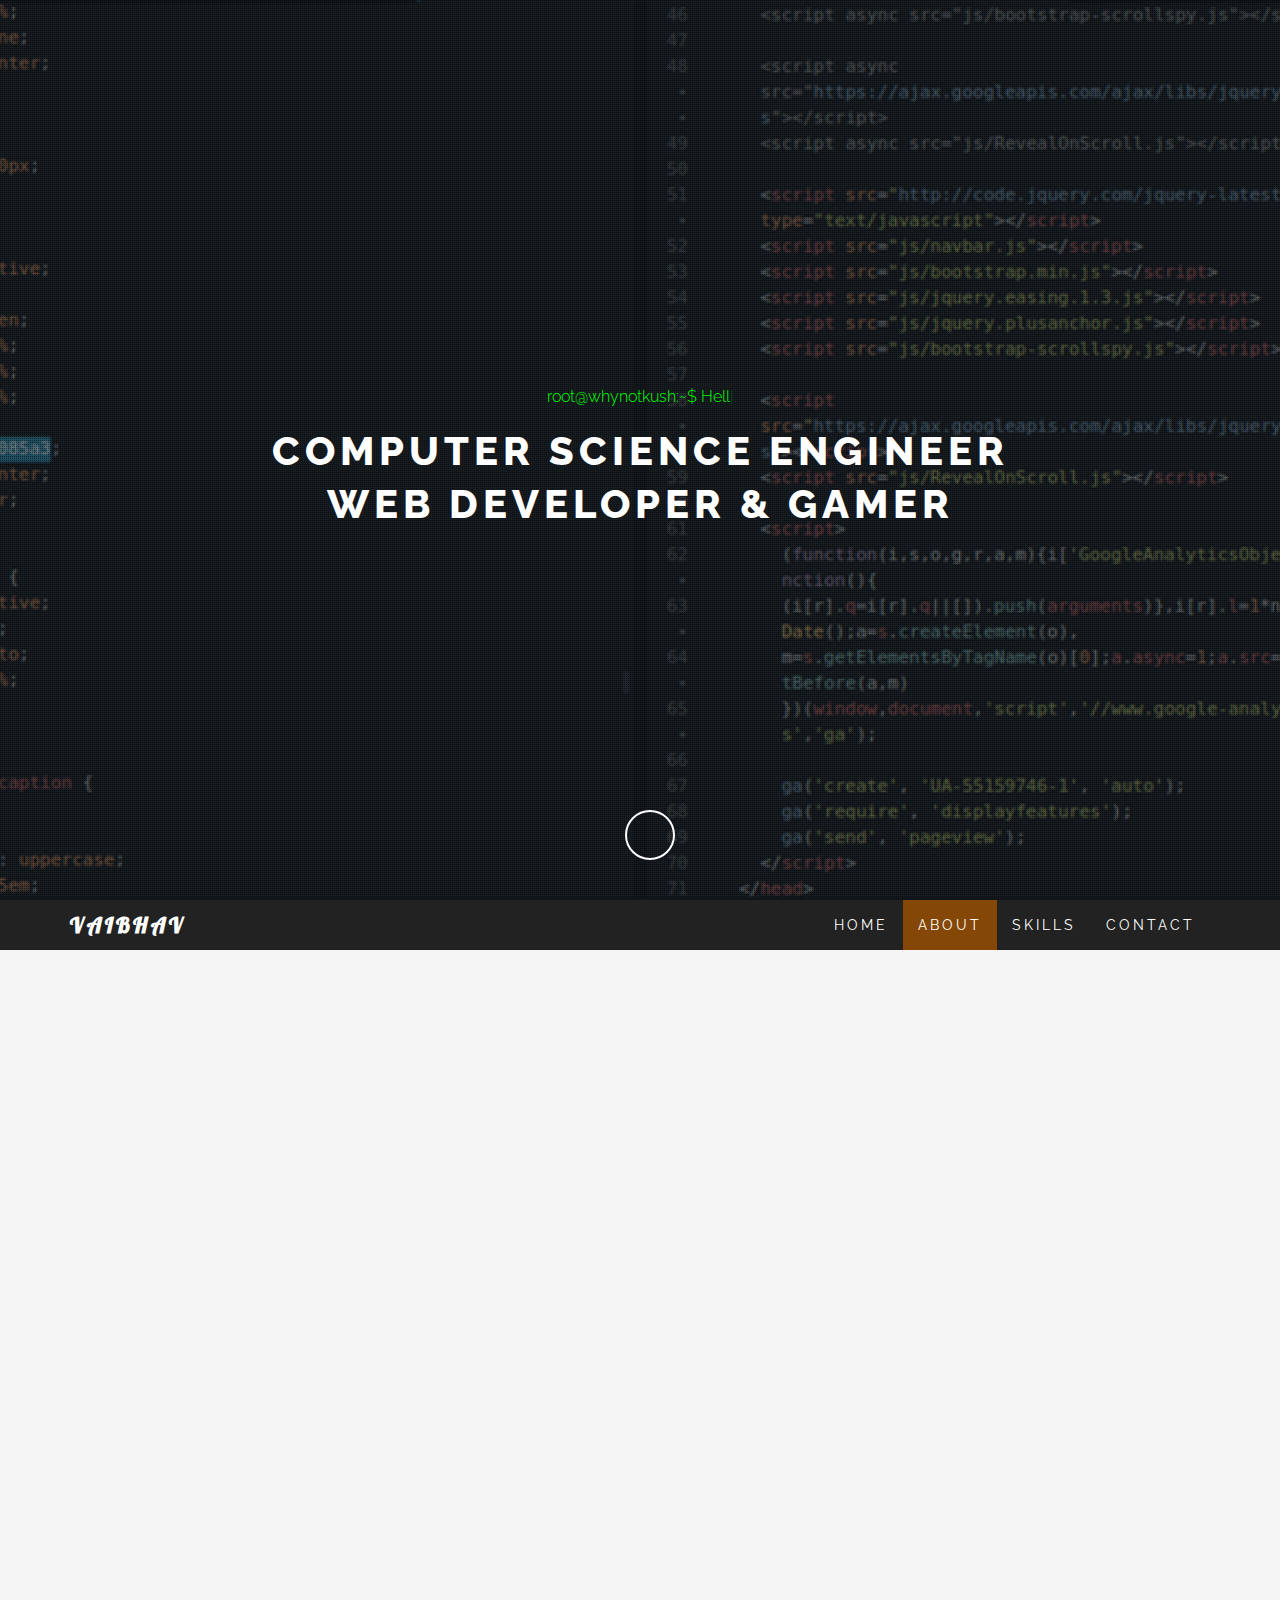
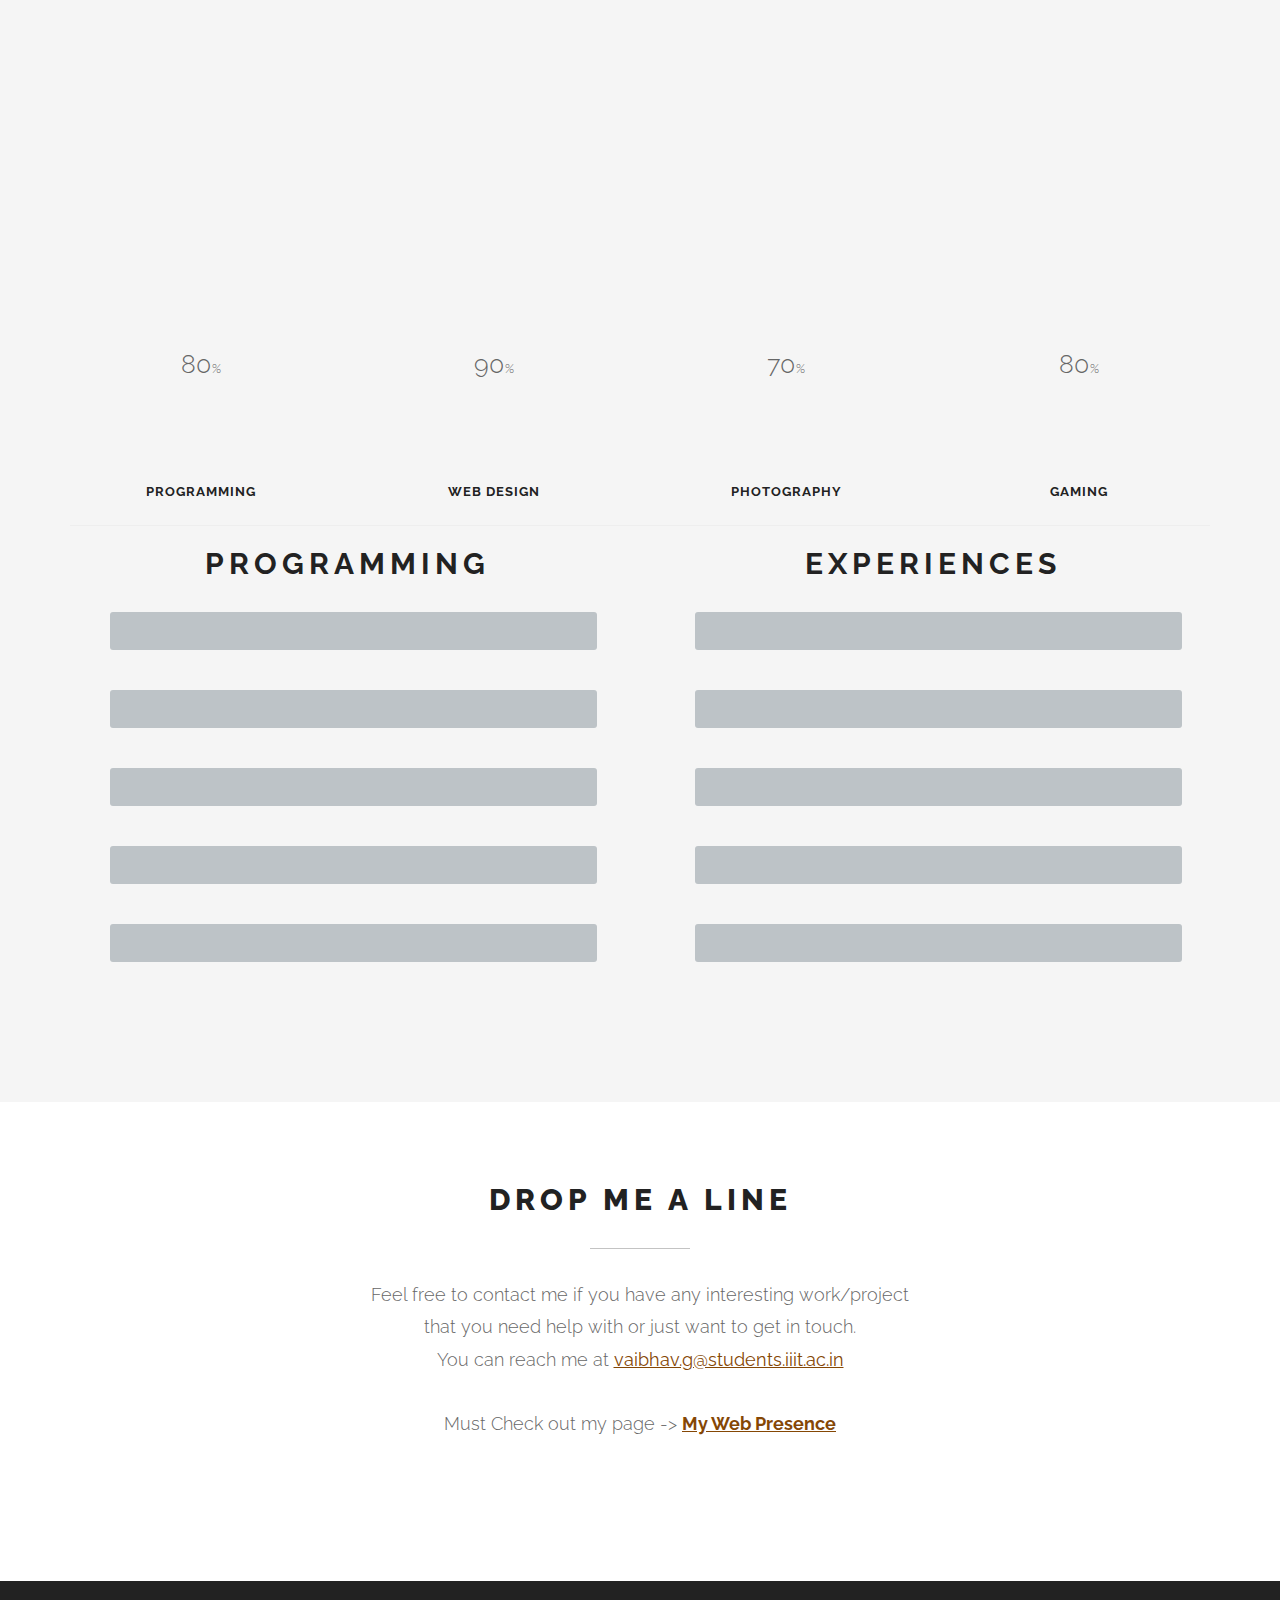
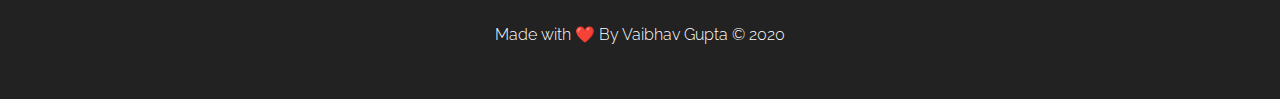
<file: index.html>
<!DOCTYPE html>
<html lang="en">

<head>
	<meta charset="UTF-8">
	<meta name="viewport" content="width=device-width, initial-scale=1.0">

	<title>Vaibhav Gupta</title>

	<!-- CSS -->
	<link href="assets/bootstrap/css/bootstrap.min.css" rel="stylesheet" media="screen">
	<link href="assets/css/style.css" rel="stylesheet" media="screen">


</head>

<body>

	<div id="preloader">
		<div id="status"></div>
	</div>

	<!-- Home start -->
	<section id="home" class="pfblock-image screen-height">
		<div class="home-overlay"></div>
		<div class="intro">
			<div class="console start">
				<span>root@whynotkush:~$  </span><span id="caption"></span><span id="cursor">|</span>
			</div>
			<h1><span class="wow bounceInDown" data-wow-delay="5s">Computer Science</span> <span class="wow bounceInDown" data-wow-delay="5.75s"> Engineer</span></h1>
			<h1><span class="wow bounceInDown" data-wow-delay="6.5s">Web Developer & Gamer</span> <span class="wow bounceInDown" data-wow-delay="7.25s"></span></h1>
		</div>

		<a href="#about">
			<div class="wow scroll-down bounceInUp" data-wow-delay="7.25s" data-wow-duration="1s">
				<span>
		              <i class="fa fa-angle-double-down fa-2x"></i>
		          </span>
			</div>

		</a>

	</section>
	<!-- Home end -->

	<!-- Navigation start -->
	<header class="header">

		<nav class="navbar navbar-custom">

			<div class="container">

				<div class="navbar-header">
					<button type="button" class="navbar-toggle" data-toggle="collapse" data-target="#custom-collapse">
						<span class="sr-only">Toggle navigation</span>
						<span class="icon-bar"></span>
						<span class="icon-bar"></span>
						<span class="icon-bar"></span>
					</button>
					<a class="navbar-brand" href="index.html">Vaibhav</a>
				</div>

				<div class="collapse navbar-collapse" id="custom-collapse">
					<ul class="nav navbar-nav navbar-right">
						<li><a href="#home">Home</a></li>
						<li><a href="#about">About</a></li>
						<li><a href="#skills">Skills</a></li>
						<li><a href="#contact">Contact</a></li>
					</ul>
				</div>

			</div>

		</nav>

	</header>
	<!-- Navigation end -->

	<!-- about start -->
	<section id="about" class="pfblock pfblock-gray">
		<div class="container">

			<div class="row">
				<div class="col-sm-6 col-sm-offset-3">
					<div class="pfblock-header wow fadeInUp">
						<h2 class="pfblock-title">About Me</h2>
						<div class="pfblock-line"></div>
						<div class="pfblock-subtitle">
							Currently I am doing Masters in Computer Science <br>@ IIIT Hyderabad .
							 <br>
							 Previously, I did Bachelors in Computer Science <br>@ DIT University .
							 <br>   
						</div>
					</div>
				</div>
			</div>

			<div class="row">

				<div class="col-sm-3">
					<div class="iconbox wow rotateInDownLeft">
						<div class="iconbox-icon">
							<span class="icon-rocket"></span>
						</div>
						<div class="iconbox-text">
							<h3 class="iconbox-title">Engineering</h3>
							<div class="iconbox-desc">
								I enjoy building real things. I built a <a href="#about">Sudoku Game</a> for smart people like yourself. I've also designed a not-so-impressive <a href="#about" target="_blank"> Snake Game.</a>
							</div>
						</div>
					</div>
				</div>

				<div class="col-sm-3">
					<div class="iconbox wow rotateInDownLeft">
						<div class="iconbox-icon">
							<span class="icon-grid"></span>
						</div>
						<div class="iconbox-text">
							<h3 class="iconbox-title">Web Design</h3>
							<div class="iconbox-desc">
								Building websites is fun, eh? <br>col-md-3<br> $(document).ready()<br><a href="#skills">$_POST['skill']</a><br>INNER JOIN
							</div>
						</div>
					</div>
				</div>

				<div class="col-sm-3">
					<div class="iconbox wow rotateInDownRight">
						<div class="iconbox-icon">
							<span class="icon-shuffle"></span>
						</div>
						<div class="iconbox-text">
							<h3 class="iconbox-title">Gamer</h3>
							<div class="iconbox-desc">
								I am the top ranked diamond tier player of <a href="#about">Kill me for lying</a>, most exciting video game ever made, and an avid <i class="fa fa-coffee"></i> drinker @ <a href="about" target="_blank">100State</a>
							</div>
						</div>
					</div>
				</div>

				<div class="col-sm-3">
					<div class="iconbox wow rotateInDownRight">
						<div class="iconbox-icon">
							<span class="icon-question"></span>
						</div>
						<div class="iconbox-text">
							<h3 class="iconbox-title">Questions?</h3>
							<div class="iconbox-desc">
								You can find my <a href="#about" target="_blank">résumé</a> and <a href="#skills">skills</a> here. If you are looking for more than that, you can find my <a href="#contact">contact</a> information here.
							</div>
						</div>
					</div>
				</div>

			</div>
		</div>	
	</section>
	<!-- about end -->

	<!-- Skills start -->
	<section class="pfblock pfblock-gray" id="skills">
		<div class="container">
			<div class="row skills">
				<div class="row">
					<div class="col-sm-6 col-sm-offset-3">
						<div class="pfblock-header wow fadeInUp">
							<h2 class="pfblock-title">My Skills</h2>
						</div>
					</div>
				</div>
				<!-- .row -->
				<div class="col-sm-6 col-md-3 text-center">
					<span data-percent="80" class="chart easyPieChart">
          		<span class="percent">80</span>
					</span>
					<h3 class="text-center">Programming</h3>
				</div>
				<div class="col-sm-6 col-md-3 text-center">
					<span data-percent="90" class="chart easyPieChart">
              <span class="percent">90</span>
					</span>
					<h3 class="text-center">Web Design</h3>
				</div>
				<div class="col-sm-6 col-md-3 text-center">
					<span data-percent="70" class="chart easyPieChart">
            	<span class="percent">70</span>
					</span>
					<h3 class="text-center">Photography</h3>
				</div>
				<div class="col-sm-6 col-md-3 text-center">
					<span data-percent="80" class="chart easyPieChart">
          		<span class="percent">80</span>
					</span>
					<h3 class="text-center">Gaming</h3>
				</div>
				<div class="col-xs-12">
					<hr>
				</div>
				<div class="col-md-6 text-center">
					<div class='flipInY'>
						<h2>Programming</h2>
					</div>
					<div class="bars">
						<ul class="skills">
							<li>
								<span class="percent-bar percent-bar-fonts wow fadeInLeft" style="width:85%">C++</span>
							</li>
							<li>
								<span class="percent-bar percent-bar-fonts wow fadeInLeft" data-wow-delay=".3s" style="width:80%">JavaScript </span>
							</li>
							<li>
								<span class="percent-bar percent-bar-fonts wow fadeInLeft" data-wow-delay=".43s" style="width:75%">Python</span>
							</li>
							<li>
								<span class="percent-bar percent-bar-fonts wow fadeInLeft" data-wow-delay=".7s" style="width:70%">PHP</span>
							</li>
							<li>
								<span class="percent-bar percent-bar-fonts wow fadeInLeft" data-wow-delay="1s" style="width:65%">Java</span>
							</li>
						</ul>
					</div>
					<br>
				</div>
				<div class="col-md-6 text-center">
					<div class=' flipInY'>
						<h2>Experiences</h2>
					</div>
					<div class="bars">
						<ul class="skills">
							<li>
								<span class="percent-bar percent-bar-fonts wow fadeInLeft" style="width:85%">Amazon Web Services</span>
							</li>
							<li>
								<span class="percent-bar percent-bar-fonts wow fadeInLeft" data-wow-delay=".3s" style="width:70%">DevOps</span>
							</li>
							<li>
								<span class="percent-bar percent-bar-fonts wow fadeInLeft" data-wow-delay=".6s" style="width:70%">Relational Databases</span>
							</li>
							<li>
								<span class="percent-bar percent-bar-fonts wow fadeInLeft" data-wow-delay=".9s" style="width:55%">Asahi India Ltd Intern</span>
							</li>
							<li>
								<span class="percent-bar percent-bar-fonts wow fadeInLeft" data-wow-delay="1.2s" style="width:50%">Raspberry Pi</span>
							</li>
						</ul>
					</div>
					<br>
				</div>
			</div>
			<!--End row -->

		</div>

	</section>
	<!-- Skills end -->

	<!-- Contact start -->
	<section id="contact" class="pfblock">
		<div class="container">
			<div class="row">

				<div class="col-sm-6 col-sm-offset-3">

					<div class="pfblock-header">
						<h2 class="pfblock-title">Drop me a line</h2>
						<div class="pfblock-line"></div>
						<div class="pfblock-subtitle">
							Feel free to contact me if you have any interesting work/project that you need help with or just want to get in touch.<br>
							You can reach me at <a href="mailto:vaibhav.g@students.iiit.ac.in" target="_top">vaibhav.g@students.iiit.ac.in</a>
							<br><br>
							 Must Check out my page -> <a href="WebPresence.html"> <b>My Web Presence</b> </a>
						</div>
					</div>

				</div>

			</div>
	
		</div>
	</section>
	<!-- Contact end -->

	<!-- Footer start -->
	<footer id="footer">
		<div class="container">
			<div class="row">

				<div class="col-sm-12">
					<p>
						Made with &#10084;&#65039; By Vaibhav Gupta © 2020
					</p>
				</div>

			</div>
		</div>
	</footer>
	<!-- Footer end -->

	<!--Bootstrap Javascript files -->
	<script src="assets/bootstrap/js/jquery-1.11.1.min.js"></script>
	<script src="assets/bootstrap/js/bootstrap.min.js"></script>
	<!-- Javascript -->
	<script src="assets/js/jquery.parallax-1.1.3.js"></script> 
	<script src="assets/js/jquery.sticky.js"></script>
	<script src="assets/js/wow.min.js"></script>
	<script src="assets/js/jquery.easypiechart.js"></script>
	<script src="assets/js/waypoints.min.js"></script>
	<script src="assets/js/custom.js"></script>  
	<script src="assets/js/typing.js"></script>

</body>

</html>
</file>
<file: assets/css/style.css>
@import url(http://fonts.googleapis.com/css?family=Raleway:400,300,500,700,800);
@import url(http://fonts.googleapis.com/css?family=Lobster);

/*!
 * Clean v2.0.0
 * Homepage: http://scripteden.com
 * Copyright 2015 Script Eden
 * Licensed under MIT
*/

body {
	font: 300 16px/1.8 'Raleway', sans-serif;
	color: #666;
	overflow-x: hidden;
}

img {
	max-width: 100%;
	height: auto;
}

a {
	color: #854705;
	text-decoration: underline;
	font-weight: 400;
}

a:hover {
	text-decoration: none;
	color: #999;
}

/* ---------------------------------------------- /*
 * Transition elsements
/* ---------------------------------------------- */


.navbar a,
.form-control {
	-webkit-transition: all 0.4s ease-in-out 0s;
	   -moz-transition: all 0.4s ease-in-out 0s;
		-ms-transition: all 0.4s ease-in-out 0s;
		 -o-transition: all 0.4s ease-in-out 0s;
			transition: all 0.4s ease-in-out 0s;
}

a,
.btn {
	-webkit-transition: all 0.125s ease-in-out 0s;
	   -moz-transition: all 0.125s ease-in-out 0s;
		-ms-transition: all 0.125s ease-in-out 0s;
		 -o-transition: all 0.125s ease-in-out 0s;
			transition: all 0.125s ease-in-out 0s;
}

/* ---------------------------------------------- /*
 * Reset box-shadow
/* ---------------------------------------------- */

.btn,
.form-control,
.form-control:hover,
.form-control:focus,
.navbar-custom .dropdown-menu {
	-webkit-box-shadow: none;
			box-shadow: none;
}

/* ---------------------------------------------- /*
 * Typography
/* ---------------------------------------------- */

h1, h2, h3, h4, h5, h6 {
	font: 700 40px/1.2 Raleway, sans-serif;
	text-transform: uppercase;
	letter-spacing: 5px;
	margin: 5px 0 5px;
	color: #222;
}

h2 {
	font-size: 30px;
	margin: 0 0 30px;
}

h3 {
	font-size: 13px;
	letter-spacing: 1px;
	margin: 0 0 5px;
}

h4 {
	font-size: 12px;
	letter-spacing: 1px;
}

h5 {
	font-size: 12px;
	letter-spacing: 1px;
	font-weight: 400;
}

h6 {
	font-size: 11px;
	letter-spacing: 1px;
	font-weight: 400;
}

/* ---------------------------------------------- /*
 * Reset border-radius
/* ---------------------------------------------- */

.btn,
.iconbox,
.progress,
#filter li,
.scroll-up a,
.form-control,
.input-group-addon {
	-webkit-border-radius: 3px;
	   -moz-border-radius: 3px;
		 -o-border-radius: 3px;
			border-radius: 3px;
}


/* ---------------------------------------------- /*
 * Input-group
/* ---------------------------------------------- */

.input-group .form-control {
	z-index: auto;
}

.input-group-addon {
	background: #D8E1E4;
	border: 2px solid #D8E1E4;
	padding: 6px 15px;
	font-weight: 700;
}

/* ---------------------------------------------- /*
 * Inputs styles
/* ---------------------------------------------- */

.form-control {
	background: #FFF;
	border: 1px solid #D8E1E4;
	font-size: 12px;
	padding: 0 15px;
}

.form-control:focus{
    border-color: rgba(135, 135, 135, 0.7);
}

.input-lg,
.form-horizontal .form-group-lg .form-control {
	height: 38px;
	font-size: 13px;
}

.input-sm,
.form-horizontal .form-group-sm .form-control {
	font-size: 11px;
	height: 30px;
}

textarea.form-control {
	padding: 15px;
    max-width: 100%;
    min-width: 100%;
}

/* ---------------------------------------------- /*
 * Custom button style
/* ---------------------------------------------- */

.btn {
	font-family: Raleway, sans-serif;
	text-transform: uppercase;
	letter-spacing: 1px;
	font-size: 13px;
	padding: 8px 26px;
	border: 0;
}

.btn:hover,
.btn:focus,
.btn:active,
.btn.active {
	outline: inherit !important;
}

/* Button size */

.btn-lg,
.btn-group-lg > .btn {
	padding: 10px 25px;
	font-size: 13px;
    background: rgba(17, 17, 17, 0.8);
    color: #fff;
}
.btn-lg:hover,
.btn-group-lg > .btn:hover{
    background: rgba(17, 17, 17, 1.8);
    color: #fff;
}

.btn-sm,
.btn-group-sm > .btn {
	padding: 6px 25px;
	font-size: 11px;
}

.btn-xs,
.btn-group-xs > .btn {
	padding: 5px 25px;
	font-size: 10px;
}

.btn .icon-before {
	margin-right: 6px;
}

.btn .icon-after {
	margin-left: 6px;
}

/* ---------------------------------------------- /*
 * General Styles
/* ---------------------------------------------- */

.pfblock {
	padding: 80px 0 100px;
}

.pfblock-gray {
	background: #f5f5f5;
}

.pfblock-image {
	padding: 0;
}

.calltoaction h1,
.calltoaction h2,
.calltoaction h3,
.calltoaction h4,
.calltoaction h5,
.calltoaction h6,
.pfblock-image,
.pfblock-image h1,
.pfblock-image h2,
.pfblock-image h3,
.pfblock-image h4,
.pfblock-image h5,
.pfblock-image h6 {
	color: #fff;
}

.pfblock-header {
	text-align: center;
	margin: 0 0 40px;
}

.pfblock-header-left {
	text-align: left;
}

.pfblock-header-left .pfblock-line {
	width: inherit;
	margin: 30px 0;
}

.pfblock-title{
    font-weight: 800;
}

.pfblock-subtitle {
	font-family: Raleway, "Times New Roman", Times, sans-serif;
	font-style: normal;
	font-size: 18px;
}

.pfblock-line {
	background: rgba(135, 135, 135, 0.5);
	width: 100px;
	height: 1px;
	margin: 30px auto;
}

.pfblock-icon {
	font-size: 32px;
}
.calltoaction *{
    text-align: center;
}
.calltoaction {
    background: url(../images/item-3.jpg);
	background-color: #222;
	background-repeat: no-repeat;
	background-position: 0 0;
	-webkit-background-size: cover;
	   -moz-background-size: cover;
		 -o-background-size: cover;
			background-size: cover;
	padding: 50px 0;
	color: #999;
}

.calltoaction h2 {
	font-size: 20px;
	letter-spacing: 1px;
	margin-bottom: 5px;
}

.calltoaction-decription{
    padding-top: 20px;
    padding-bottom: 30px;
    font-size: 20px;
    color: #fff;
}

.calltoaction-btn {
	text-align: center;
}

.calltoaction-btn > .btn {
    background: rgba(255, 255, 255, .8);
    color: #111;
	margin-top: 5px;
	margin-bottom: 5px;
}
.calltoaction-btn > .btn:hover{
    background: #fff;
}

.long-down {
	margin-bottom: 40px;
}

/* ---------------------------------------------- /*
 * Home
/* ---------------------------------------------- */

#home {
	background: url(../images/cover.png);
	background-color: #222;
	background-attachment: fixed;
	background-repeat: no-repeat;
	background-position: 50% 50%;
	-webkit-background-size: cover;
	   -moz-background-size: cover;
		 -o-background-size: cover;
			background-size: cover;
	padding: 0;
}

.home-overlay {
    background-color: rgba(44, 62, 80, 0.3);
    background-image: url("../images/pattern.png");
    background-repeat: repeat;
    height: 100%;
    left: 0;
    position: absolute;
    top: 0;
    width: 100%;
    z-index: 0;
}

.intro {
	position: absolute;
	width: 100%;
	top: 50%;
	left: 0;
	text-align: center;
	-webkit-transform: translate(0%, -50%);
	   -moz-transform: translate(0%, -50%);
		-ms-transform: translate(0%, -50%);
		 -o-transform: translate(0%, -50%);
			transform: translate(0%, -50%);
	padding: 0 15px;
}

.intro h1{
    font-weight: 800;
}

.start {
	font-family: Raleway, "Times New Roman", Times, sans-serif;
	font-size: 16px;
	font-style: normal;
	text-transform: none;
	margin: 15px 0;
}

.console{
	color: #00FF00;
}

.tooltip1,
.tooltip2,
.tooltip3,
.tooltip4 {
	width: 0px;
	height: 0px;
	display: inline-block;
	vertical-align: middle;
	transition: all 0.4s ease-in-out;
	-o-transition: all 0.4s ease-in-out;
	-ms-transition: all 0.4s ease-in-out;
	-moz-transition: all 0.4s ease-in-out;
	-webkit-transition: all 0.4s ease-in-out;
	transform: translateX(-90px) scale(0);
	-o-transform: translateX(-90px) scale(0);
	-ms-transform: translateX(-90px) scale(0);
	-moz-transform: translateX(-90px) scale(0);
	-webkit-transform: translateX(-90px) scale(0);
	opacity: 0.0;
}


/* ---------------------------------------------- /*
 * ABOUT ME ICONBOX
/* ---------------------------------------------- */

.iconbox {
	box-shadow: 8px 8px 10px #d4d4d4;
	background: #fff;
	border-bottom: 1px solid #d4d4d4;
	text-align: center;
	padding: 40px 20px;
	margin: 0 0 20px;
}

.iconbox-icon {
	margin: 0 0 15px;
	font-size: 32px;
	color: #222;
}

.iconbox-title {
	margin: 0 0 15px;
	padding: 0;
}

/* ---------------------------------------------- /*
 * Skills
/* ---------------------------------------------- */

.chart {
    display: inline-block;
    height: 140px;
    margin: 50px 0;
    position: relative;
    text-align: center;
    width: 140px;
		line-height: 140px;
}
.chart canvas {
    left: 0;
    position: absolute;
    top: 0;
}
.percent {
    display: inline-block;
    font-size: 25px;
    font-weight: 300;
    line-height: 140px;
    z-index: 2;
}
.percent:after {
    content: "%";
    font-size: 50%;
    margin-left: 0.1em;
}
.bars {
	width: 95%;
	float: left;
	padding: 0;
	text-align: left;
}

.bars li {
	position: relative;
	margin-bottom: 40px;
	background: #bdc3c7;
	height: 38px;
	border-radius: 3px;
	overflow: hidden;
}

.percent-bar-fonts {
	color: #fff;
	font-size: 18px;
	font-weight: bolder;
	font-family: "ruda", 'Open Sans', sans-serif;
	padding-left: 20px;
	position: relative;
}

.percent-bar {
	position: absolute;
	left: 0;
	top: 0;
	margin: 0;
	padding-right: 24px;
	background: #34495e;
	display: inline-block;
	height: 42px;
	line-height: 42px;
	border-radius: 3px 0 0 3px;
	background: #222;
}

.skills .fadeInLeft{
	-webkit-animation-duration: 2s;
    animation-duration: 2s;
}

/* ---------------------------------------------- /*
 * Contact
/* ---------------------------------------------- */

.ajax-response {
	text-align: center;
}

/* ---------------------------------------------- /*
 * Footer
/* ---------------------------------------------- */

#footer {
	background: #222;
	text-align: center;
	padding: 40px 0;
	color: #FFF;
}

.copyright {
	margin: 0;
}

.copyright a{
    border-bottom: 1px dotted #fff;
}

#footer .fa-heart{
    animation-iteration-count: infinite;
    -webkit-animation-iteration-count: infinite;
    color: #ff5252;
}

#footer .fa-coffee{
	color: #854705;
}

.social-links {
	list-style: none;
	padding: 0;
	margin: 0 0 20px;
}

.social-links li {
	display: inline-block;
	margin: 15px;
}

.social-links a {
	width: 70px;
	height: 70px;
	display: block;
	line-height: 95px;
	text-align: center;
	border: 3px solid rgba(255, 255, 255, .1);
	-webkit-border-radius: 3px;
	   -moz-border-radius: 3px;
			border-radius: 3px;
	font-size: 14px;
	color: rgba(255, 255, 255, .2);
}

.social-links a:hover {
	border: 1px solid rgba(255, 255, 255, .5);
	color: rgba(255, 255, 255, .8);
}

/* ---------------------------------------------- /*
 * Navigation
/* ---------------------------------------------- */

.header {
	border-bottom: 1px solid #f5f5f5;
	position: relative;
	width: 100%;
	z-index: 998;
}

.navbar-custom {
	border: 0;
	border-radius: 0;
	margin: 0;
	text-transform: uppercase;
	font-family: Raleway, sans-serif;
}

.navbar-custom,
.navbar-custom .dropdown-menu {
	background: #222;
	padding: 0;
}

.navbar-toggle{
		background-color: #854705;
}

.navbar-custom .navbar-brand,
.navbar-custom .navbar-nav > li > a,
.navbar-custom .navbar-nav .dropdown-menu > li > a {
	font-size: 14px;
	letter-spacing: 3px;
	color: #fff;
	text-decoration: none;
}

.navbar-custom .nav li.active,
.navbar-custom .nav li a:hover,
.navbar-custom .nav li a:focus,
.navbar-custom .navbar-nav > li.active a {
	background: #854705;
	outline: 0;
	/*color: #E7746F;*/
}

.navbar-custom .navbar-brand {
	font-weight: 700;
	font-size: 22px;
    font-family: Lobster, cursive;
}

.navbar-custom .dropdown-menu {
	border: 0;
	border-top: 2px solid #E7746F;
	border-radius: 0;
}

.navbar-custom .dropdown-menu > li > a {
	padding: 10px 20px;
}

.navbar-custom .nav .open > a,
.navbar-custom .dropdown-menu > li > a:hover,
.navbar-custom .dropdown-menu > li > a:focus {
	background: #f5f5f5;
}

.navbar-custom .navbar-toggle .icon-bar {
	background: #222;
}

/* ---------------------------------------------- /*
 * Scroll to top
/* ---------------------------------------------- */

.scroll-up {
	position: fixed;
	display: none;
	z-index: 999;
	bottom: 2em;
	right: 2em;
}

.scroll-up a {
	background-color: rgba(135, 135, 135, 0.5);
	display: block;
	width: 35px;
	height: 35px;
	text-align: center;
	color: #fff;
	font-size: 15px;
	line-height: 30px;
}

.scroll-up a:hover,
.scroll-up a:active {
	background-color: rgba(235, 235, 235, .8);
	color: #e7746f;
}

/* ---------------------------------------------- /*
 *Scroll Down
/* ---------------------------------------------- */

.scroll-down {
	position: absolute;
	left: 50%;
	bottom: 40px;
	border: 2px solid #fff;
	border-radius: 50%;
	height: 50px;
	width: 50px;
	margin-left: -15px;
	display: block;
	z-index: 10;
    text-align: center;
}

.scroll-down span{
    position: relative;
    color: #fff;
}

i.fa-angle-double-down{
	padding-top: 10px;
}


@-webkit-keyframes drop	{
	0%   { top:0px;  opacity: 0;}
	30%  { top:10px; opacity: 1;}
	100% { top:25px; opacity: 0;}
}

@keyframes drop	{
	0%   { top:0px;  opacity: 0;}
	30%  { top:10px; opacity: 1;}
	100% { top:25px; opacity: 0;}
}


/* ---------------------------------------------- /*
 * Media
/* ---------------------------------------------- */

@media (max-width: 767px) {

	.calltoaction {
		text-align: center;
	}

}

@media (max-width: 480px) {

	h1 {
		font-size: 34px;
		letter-spacing: 3px;
	}

	h2 {
		font-size: 24px;
		margin: 0 0 30px;
		letter-spacing: 3px;
	}

}

/* Anchor will cover the whole item by default */
/* For some effects it will show as a button */
.grid figure figcaption > a {
	z-index: 1000;
	text-indent: 200%;
	white-space: nowrap;
	font-size: 0;
	opacity: 0;
}

.grid figure h2 {
	word-spacing: -0.15em;
	font-weight: 300;
}

.grid figure h2 span {
	font-weight: 800;
}

.grid figure h2,
.grid figure p {
	margin: 0;
}

.grid figure p {
	letter-spacing: 1px;
	font-size: 68.5%;
}

/*---------------*/
/***** Bubba *****/
/*---------------*/

figure.effect-bubba {
	background: #854705;
}

figure.effect-bubba img {
	opacity: 0.7;
	-webkit-transition: opacity 0.35s;
	transition: opacity 0.35s;
}

figure.effect-bubba:hover img {
	opacity: 0.4;
}

figure.effect-bubba figcaption::before,
figure.effect-bubba figcaption::after {
	position: absolute;
	top: 30px;
	right: 30px;
	bottom: 30px;
	left: 30px;
	content: '';
	opacity: 0;
	-webkit-transition: opacity 0.35s, -webkit-transform 0.35s;
	transition: opacity 0.35s, transform 0.35s;
}

figure.effect-bubba figcaption::before {
	border-top: 1px solid #fff;
	border-bottom: 1px solid #fff;
	-webkit-transform: scale(0,1);
	transform: scale(0,1);
}

figure.effect-bubba figcaption::after {
	border-right: 1px solid #fff;
	border-left: 1px solid #fff;
	-webkit-transform: scale(1,0);
	transform: scale(1,0);
}

figure.effect-bubba h2 {
	padding-top: 4%;
	-webkit-transition: -webkit-transform 0.35s;
	transition: transform 0.35s;
	-webkit-transform: translate3d(0,-20px,0);
	transform: translate3d(0,-20px,0);
    color: #fff;
}

figure.effect-bubba p {
	font-size: 13px;
	padding: 20px 0.5em;
	opacity: 0;
	-webkit-transition: opacity 0.35s, -webkit-transform 0.35s;
	transition: opacity 0.35s, transform 0.35s;
	-webkit-transform: translate3d(0,20px,0);
	transform: translate3d(0,20px,0);
}

figure.effect-bubba:hover figcaption::before,
figure.effect-bubba:hover figcaption::after {
	opacity: 1;
	-webkit-transform: scale(1);
	transform: scale(1);
}

figure.effect-bubba:hover h2,
figure.effect-bubba:hover p {
	opacity: 1;
	-webkit-transform: translate3d(0,0,0);
	transform: translate3d(0,0,0);
}



.fa {
  display: inline-block;
  font: normal normal normal 14px/1 FontAwesome;
  font-size: inherit;
  text-rendering: auto;
  -webkit-font-smoothing: antialiased;
  -moz-osx-font-smoothing: grayscale;
  transform: translate(0, 0);
}
</file>
